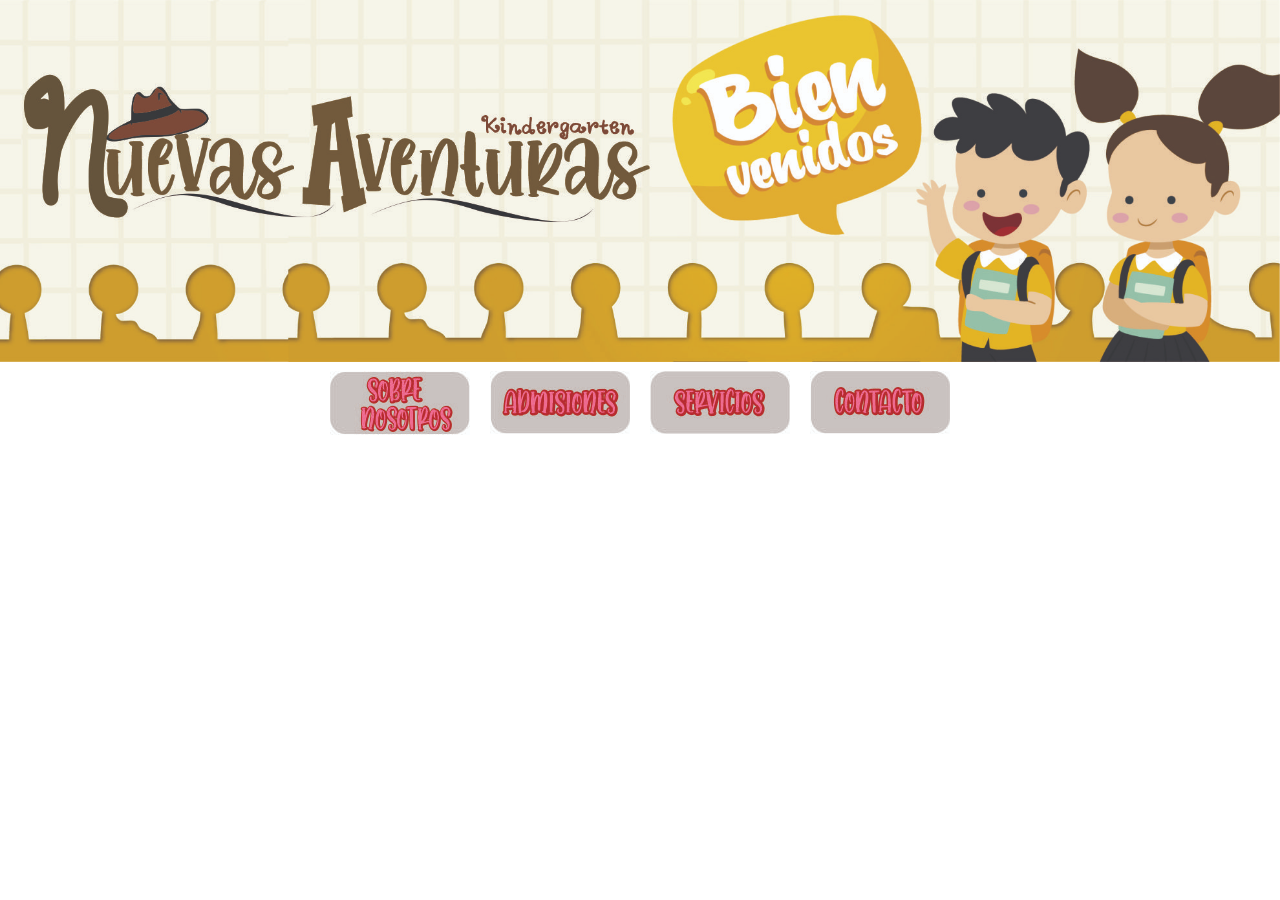
<file: index.html>
﻿<!DOCTYPE html>
<html lang="en">
<head>
  <meta charset="UTF-8">
  <meta name="viewport" content="width=device-width, initial-scale=1.0">
  <meta name="description">
  <meta content="Educación, motivación y desalloro a travez de un nivel de ence�anza didactico bajo estandares de la mas alta calidad">
  <title>Nuevas Aventuras</title>
<link rel="stylesheet" href="css/style.css">
</head>

<body>
    <header>
        <a href="index.html"><img src="img/nnuevas.jpg" alt=""></a>
    </header>

<div class="nav">
<a class="item" href="sobrenosotros.html">
<img src="img/sobrenosotros.jpg"></a>
<a class="item" href="admisiones.html">
<img src="img/admisiones.jpg"></a>
<a class="item" href="servicios.html">
<img src="img/servicios.jpg"></a>
<a class="item" href="contacto.html">
<img src="img/contacto.jpg"></a>
</div>
<center>
<iframe width="560" height="315" src="https://www.youtube.com/embed/VR0N-jk7Ovk" frameborder="0" allow="accelerometer; autoplay; encrypted-media; gyroscope; picture-in-picture" allowfullscreen></iframe>
</center>
</body>
</html>
</file>
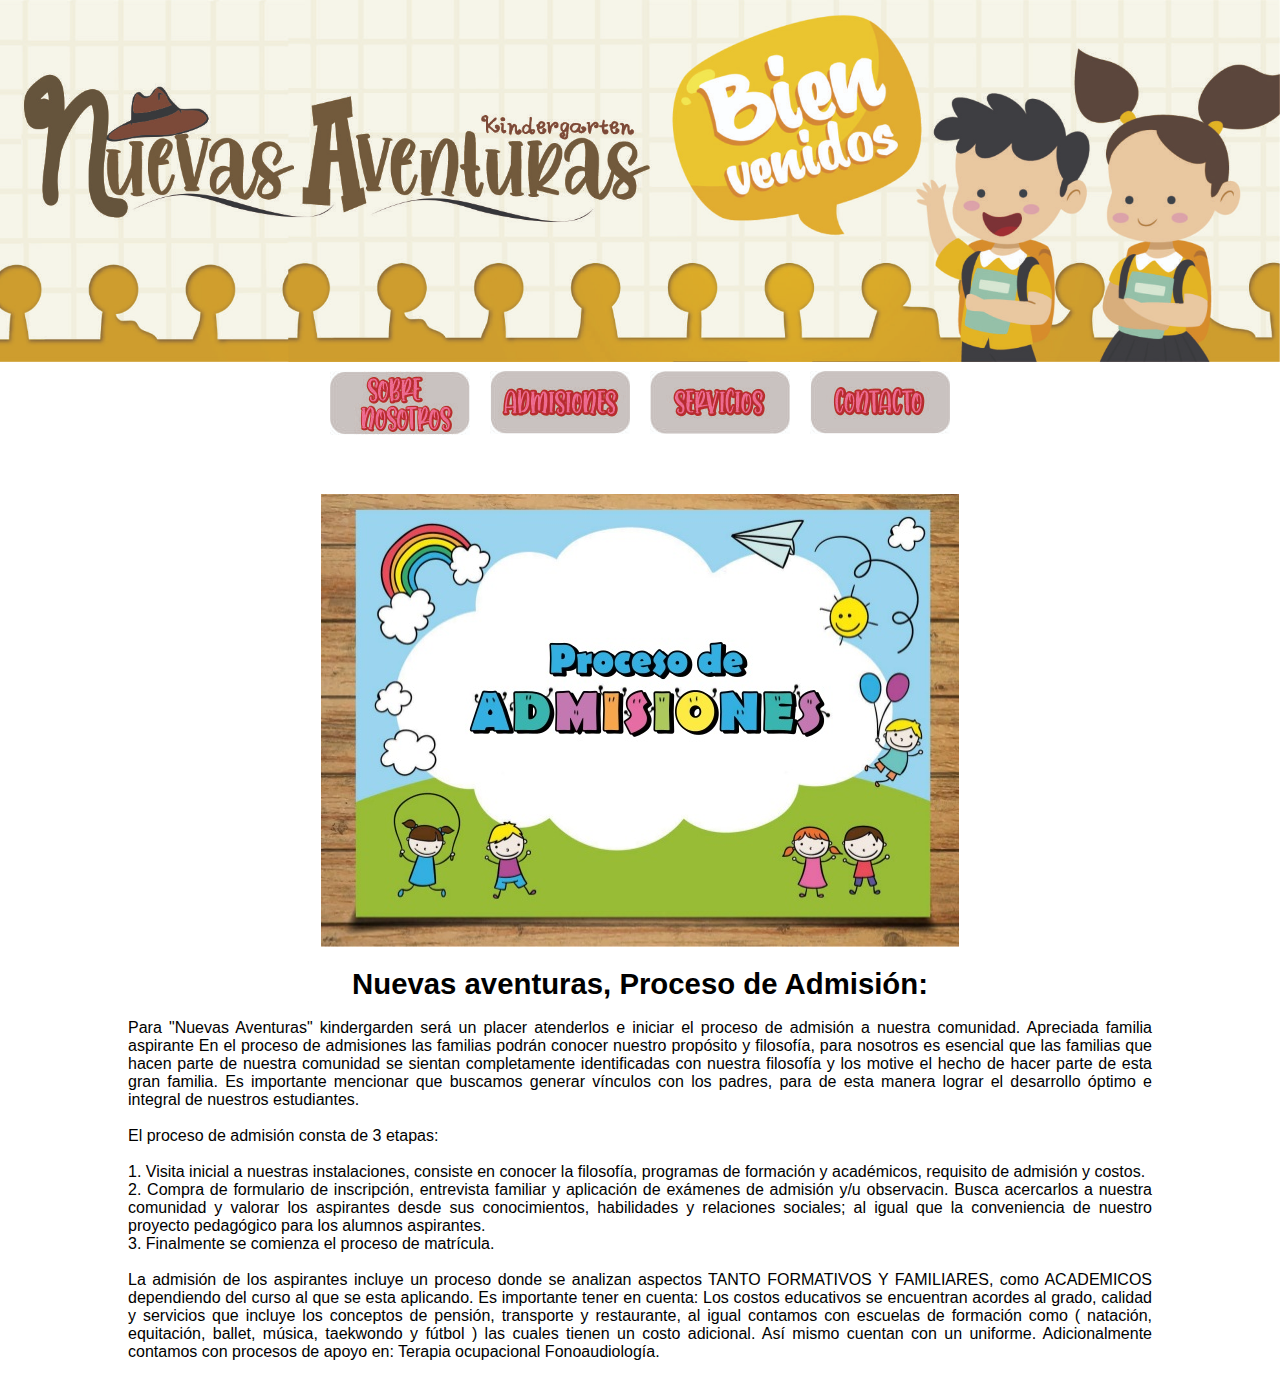
<file: admisiones.html>
<!DOCTYPE html>
<html lang="en">

<head>
    <meta charset="UTF-8">
    <meta name="viewport" content="width=device-width, initial-scale=1.0">
    <meta name="description">
    <meta
        content="Educación, motivación y desalloro a travez de un nivel de ence�anza didactico bajo estandares de la mas alta calidad">
    <title>Nuevas Aventuras</title>
    <link rel="stylesheet" href="css/style.css">
</head>

<body>
    <header>
        <a href="index.html"><img src="img/nnuevas.jpg" alt=""></a>
    </header>

    <header>
        <div class="nav">
            <a class="item" href="sobrenosotros.html">
                <img src="img/sobrenosotros.jpg"></a>
            <a class="item" href="admisiones.html">
                <img src="img/admisiones.jpg"></a>
            <a class="item" href="servicios.html">
                <img src="img/servicios.jpg"></a>
            <a class="item" href="contacto.html">
                <img src="img/contacto.jpg"></a>
        </div>

        <div class="mensaje-bienvenida">
            <img style="width: 638px; height: 453px; margin-top: 50px;" src="img/proceso.jpg">
        </div>
    </header>

	<div class="contenido">
<h1 style="text-align: center;">Nuevas aventuras, Proceso de Admisión:</h1> <br>

<p>Para "Nuevas Aventuras" kindergarden será un placer atenderlos e iniciar el proceso de admisión a nuestra comunidad. Apreciada familia aspirante
En el proceso de admisiones las familias podrán conocer nuestro propósito y filosofía, para nosotros es esencial que las familias que hacen parte de nuestra comunidad se sientan completamente identificadas con nuestra filosofía y los motive el hecho de hacer parte de esta gran familia.
Es importante mencionar que buscamos generar vínculos con los padres, para de esta manera lograr el desarrollo óptimo e integral de nuestros estudiantes.
<br> <br>
El proceso de admisión consta de 3 etapas:
<br> <br>
1. Visita inicial a nuestras instalaciones, consiste en conocer la filosofía, programas de formación y académicos, requisito de admisión y costos. <br>
2. Compra de formulario de inscripción, entrevista familiar y aplicación de exámenes de admisión y/u observacin. Busca acercarlos a nuestra comunidad y valorar los aspirantes desde sus conocimientos, habilidades y relaciones sociales; al igual que la conveniencia de nuestro proyecto pedagógico para los alumnos aspirantes. <br>
3. Finalmente se comienza el proceso de matrícula. <br>
<br>
La admisión de los aspirantes incluye un proceso donde se analizan aspectos TANTO FORMATIVOS Y FAMILIARES, como ACADEMICOS dependiendo del curso al que se esta aplicando. Es importante tener en cuenta:
Los costos educativos se encuentran acordes al grado, calidad y servicios que incluye los conceptos de pensión, transporte y restaurante, al igual contamos con escuelas de formación como ( natación, equitación, ballet, música, taekwondo y fútbol ) las cuales tienen un costo adicional. Así mismo cuentan con un uniforme.
Adicionalmente contamos con procesos de apoyo en: Terapia ocupacional Fonoaudiología.
</p>
</div>
</body>
</html>
</file>
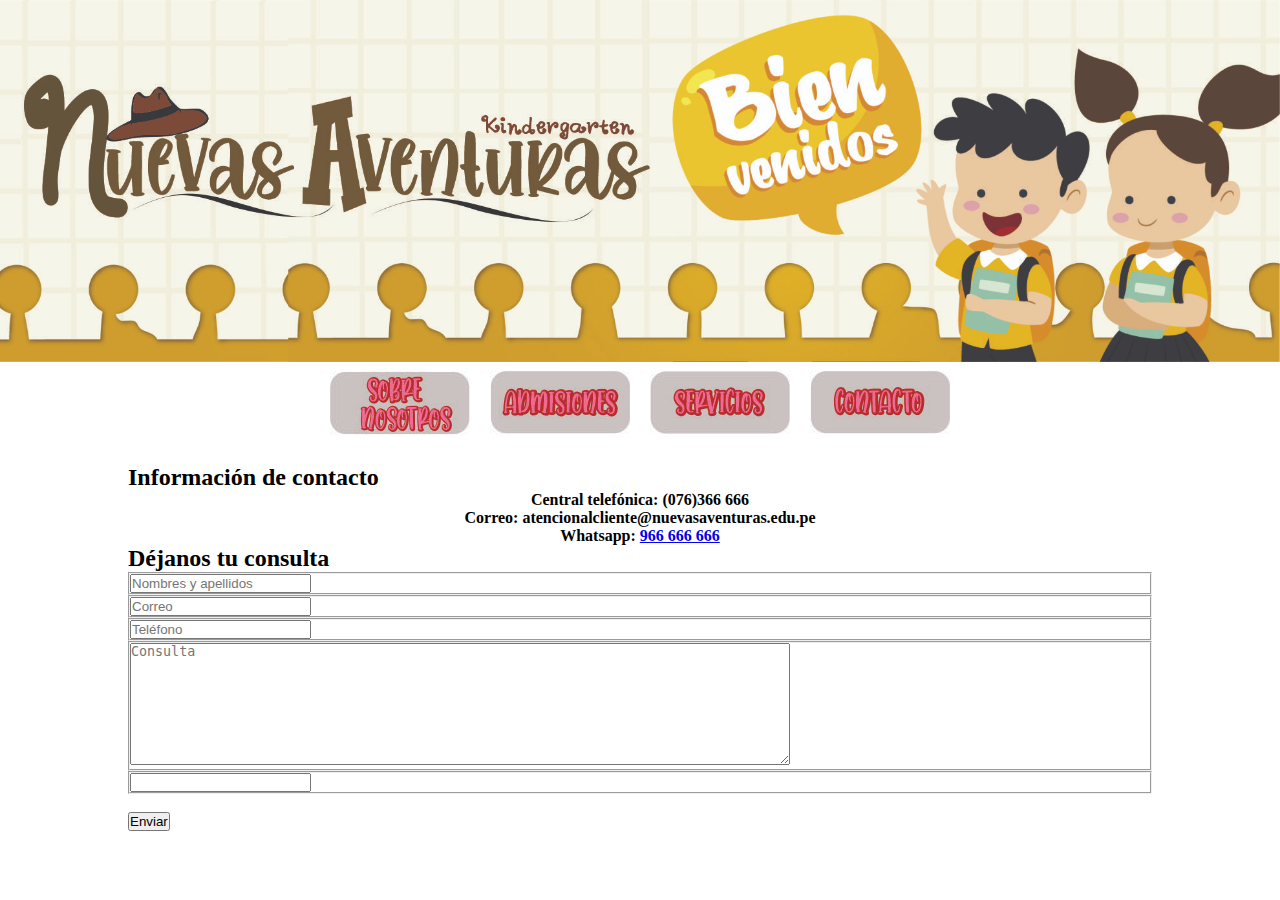
<file: contacto.html>
<!DOCTYPE html>
<html lang="en">
<head>
  <meta charset="UTF-8">
  <meta name="viewport" content="width=device-width, initial-scale=1.0">
  <meta name="description">
  <meta content="Educación, motivación y desalloro a travez de un nivel de ence�anza didactico bajo estandares de la mas alta calidad">
  <title>Nuevas Aventuras</title>
<link rel="stylesheet" href="css/style.css">
</head>

<body>
    <header>
        <a href="index.html"><img src="img/nnuevas.jpg" alt=""></a>
    </header>

<div class="nav">
<a class="item" href="sobrenosotros.html">
<img src="img/sobrenosotros.jpg"></a>
<a class="item" href="admisiones.html">
<img src="img/admisiones.jpg"></a>
<a class="item" href="servicios.html">
<img src="img/servicios.jpg"></a>
<a class="item" href="contacto.html">
<img src="img/contacto.jpg"></a>
</div>

<div class="contenido">
    <div class="row center-xs center-sm container-base-no-mobile contact">
      <div class="row col-xs-12 col-sm-9 col-md-8 start-xs start-sm start-md">

        <div class="col-xs-12 col-sm contact-info container-padding-mobile">
          <h2 class="contact-subtitle contact-subtitle-colegio">Información de contacto</h2>
          <ul class="contant-info-ul">
            <li>Central telefónica: (076)366 666</li>
            <li>Correo: atencionalcliente@nuevasaventuras.edu.pe</li>
            <li>Whatsapp: <a
                href="https://api.whatsapp.com/send?phone=51922336565&text=Me%20gustar%C3%ADa%20obtener%20m%C3%A1s%20informaci%C3%B3n"
                title="Chatea con nosotros" target="_blank" rel="nofollow">966 666 666</a></li>
          </ul>



          <div class="col-xs-12 col-sm-6 contact-form">

            <div class="col-xs-12 step1 container-padding-mobile">
              <h2>Déjanos tu consulta</h2>

              <form action="/colegio/contacto" method="post">
                <input type="hidden" name="_token" value="TBLJ6kMLedkcUuVwNZt6uEWomW4ctRCv2Tvp0yQU">
                <fieldset class="form-group">
                  <input type="onlytext" name="contact_names" placeholder="Nombres y apellidos" pattern="[A-Za-z ]+"
                    required>
                </fieldset>

                <fieldset class="form-group">
                  <input type="email" name="contact_email" placeholder="Correo" required>
                </fieldset>

                <fieldset class="form-group">
                  <input type="tel" type="tel" class="contant-form-phone" minlength="6" min="0" name="contact_phone"
                    placeholder="Teléfono" pattern="([0-9]+)" required>
                </fieldset>

                <fieldset class="form-group">
                  <textarea name="contact_message" rows="8" cols="80" placeholder="Consulta" required></textarea>
                </fieldset>

                <div class="row col-xs-12">
                  <div class="col-xs-12">
                    <fieldset class="form-group">
                      <input type="captcha" class="captcha" name="captcha" id="captcha">
                    </fieldset>
                  </div>

                  <div class="col-xs-12">
                    <div class="g-recaptcha" data-callback="captcha"
                      data-sitekey="6LeHW1cUAAAAALgptl-KjhXhIlK5JzCBI4Mt0Zi1"></div>
                  </div>
                </div>
                <div class="row col-xs-12 end-xs">
                  <input type="text" name="contact_type" value="colegio" hidden readonly><br>
                  <button type="submit" name="contact_validate" id="contact_validate" class="validate">Enviar <i
                      class="fa fa-check"></i></button>
                </div>
              </form>
            </div>

          </div>

        </div>
      </div>


    </div>

</body>
</html>
</file>
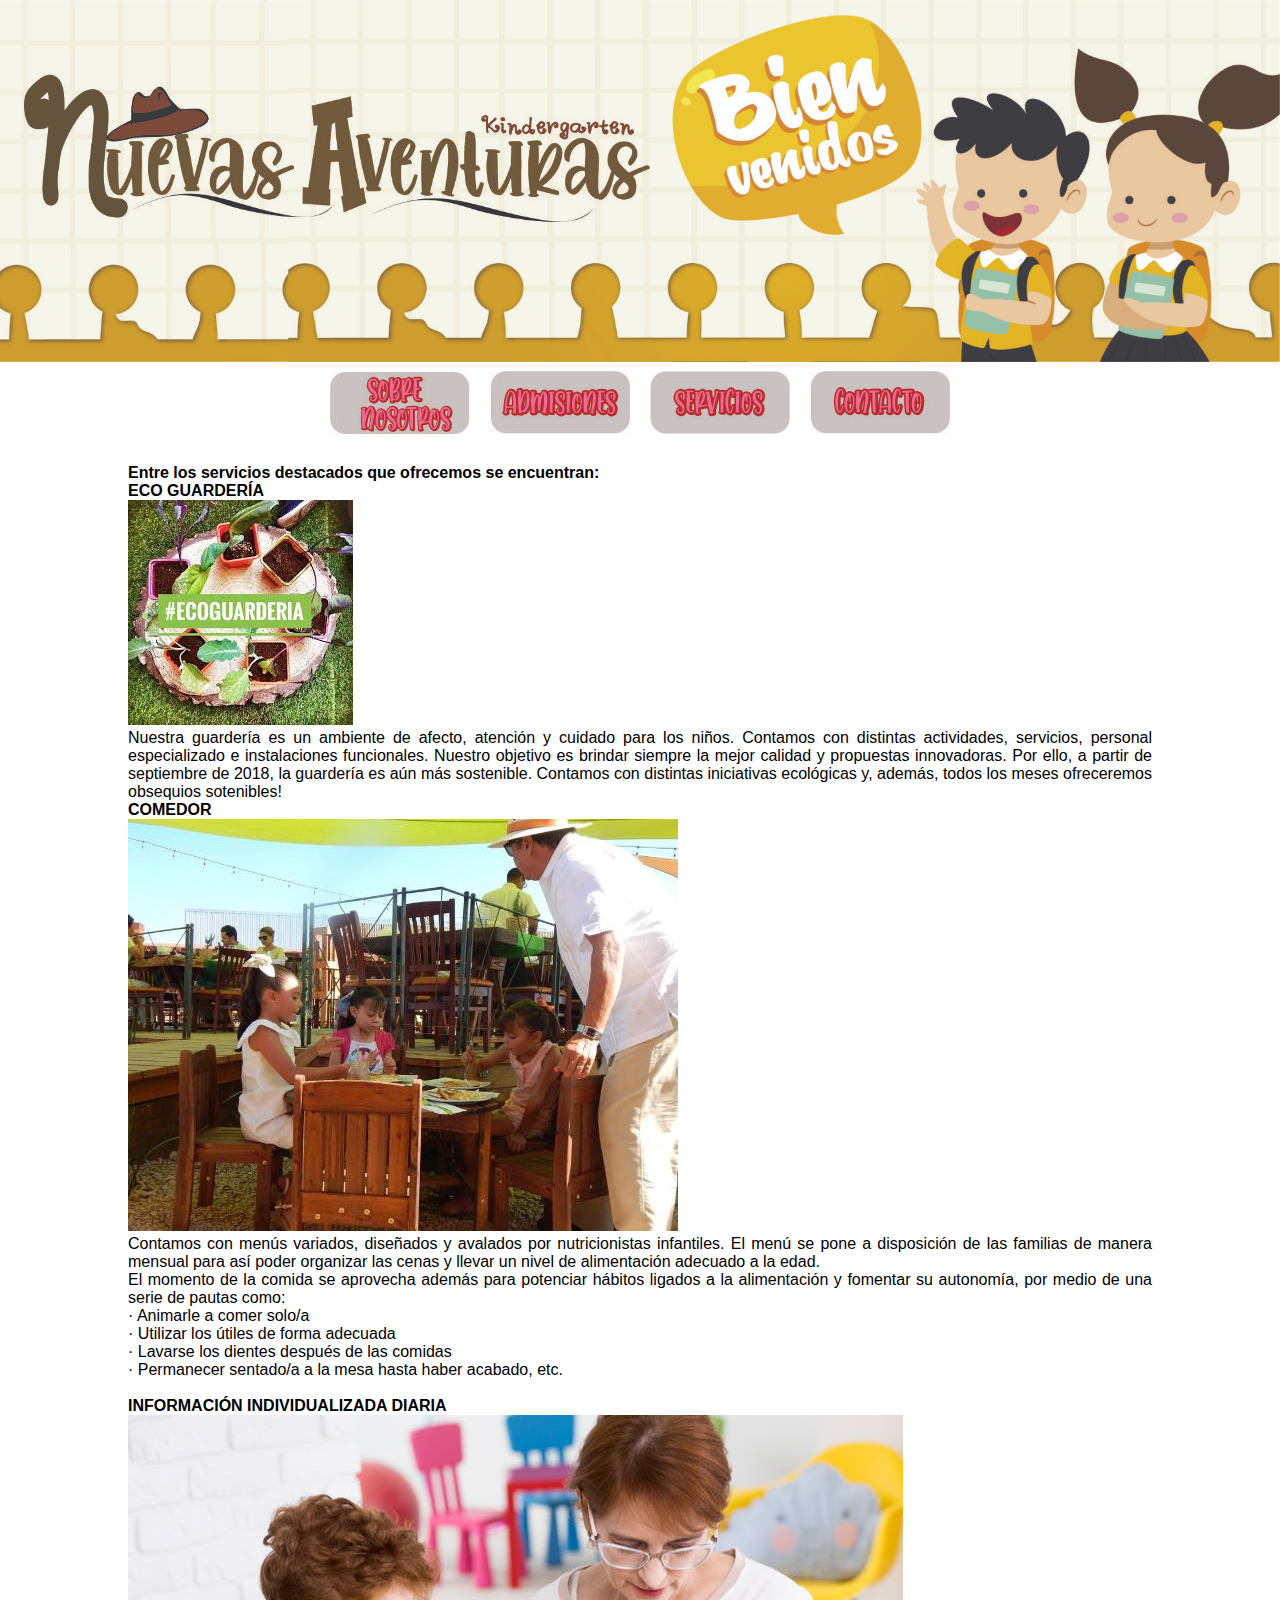
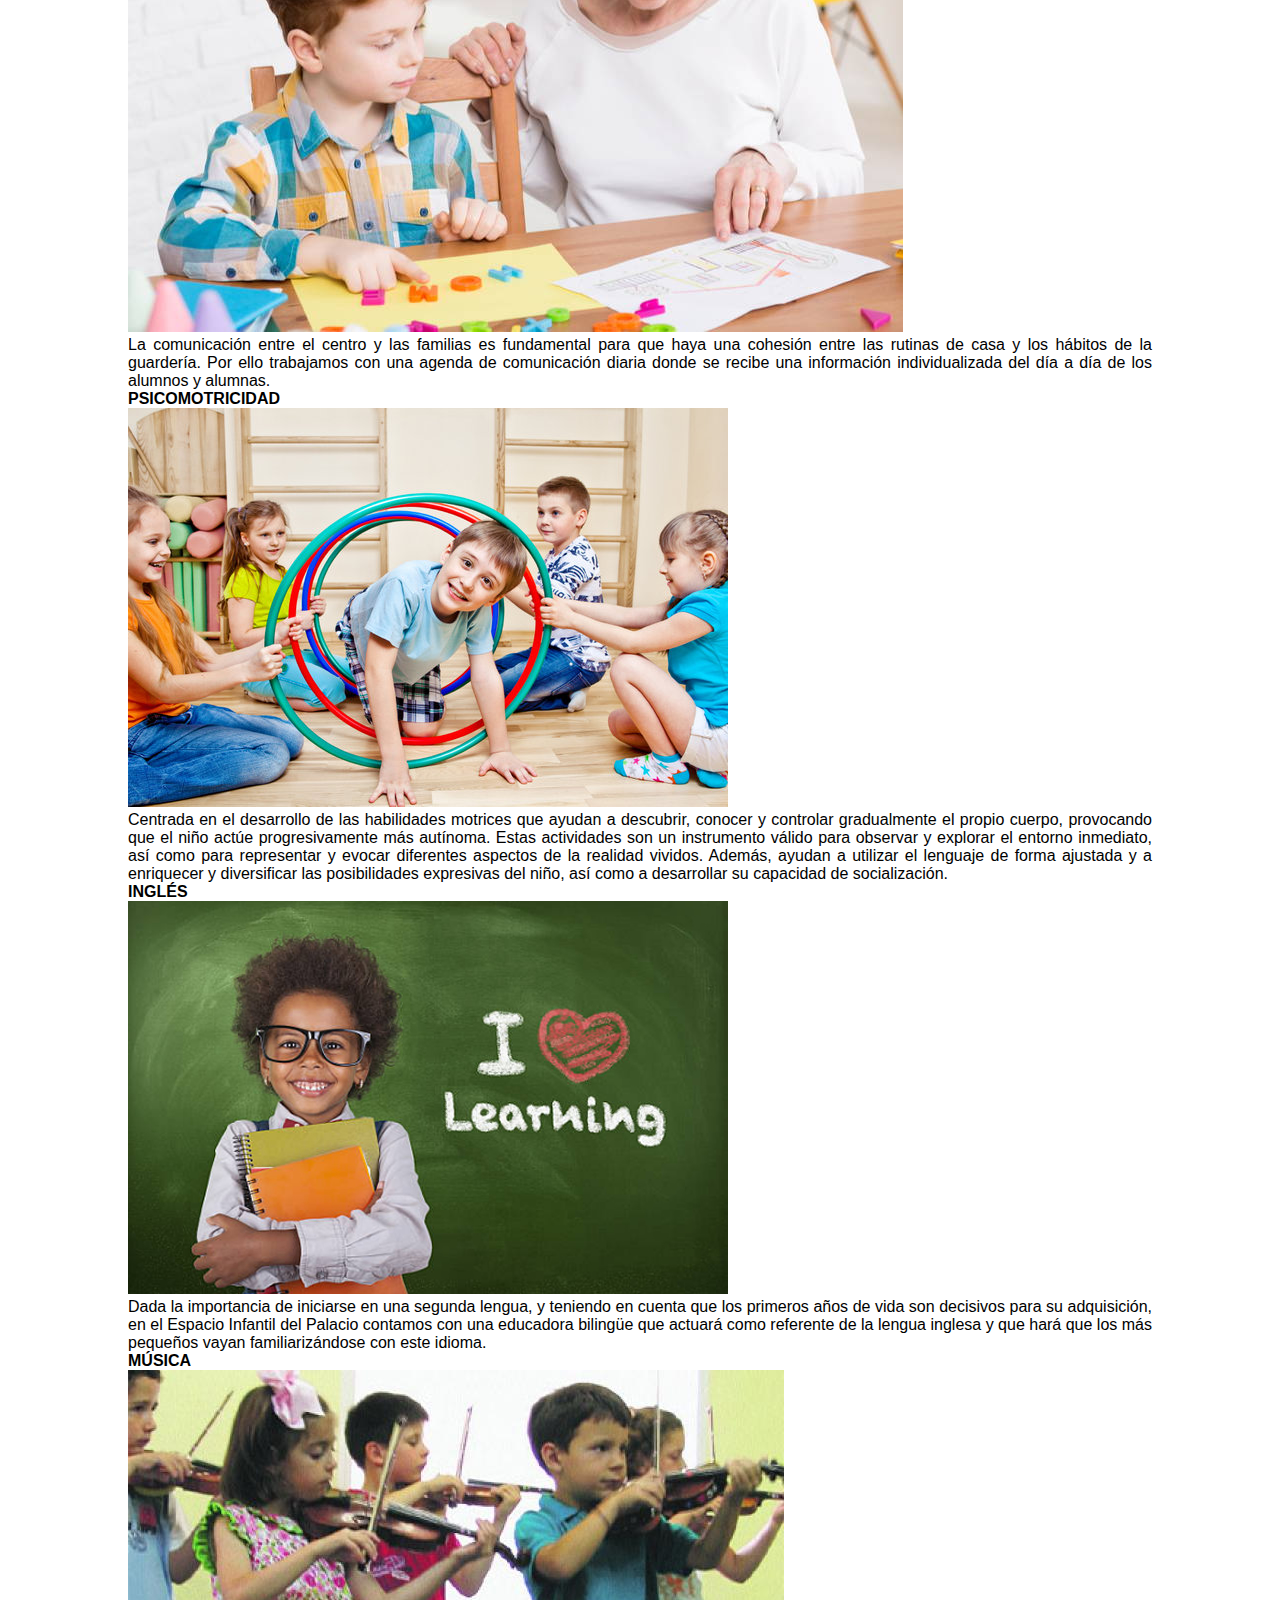
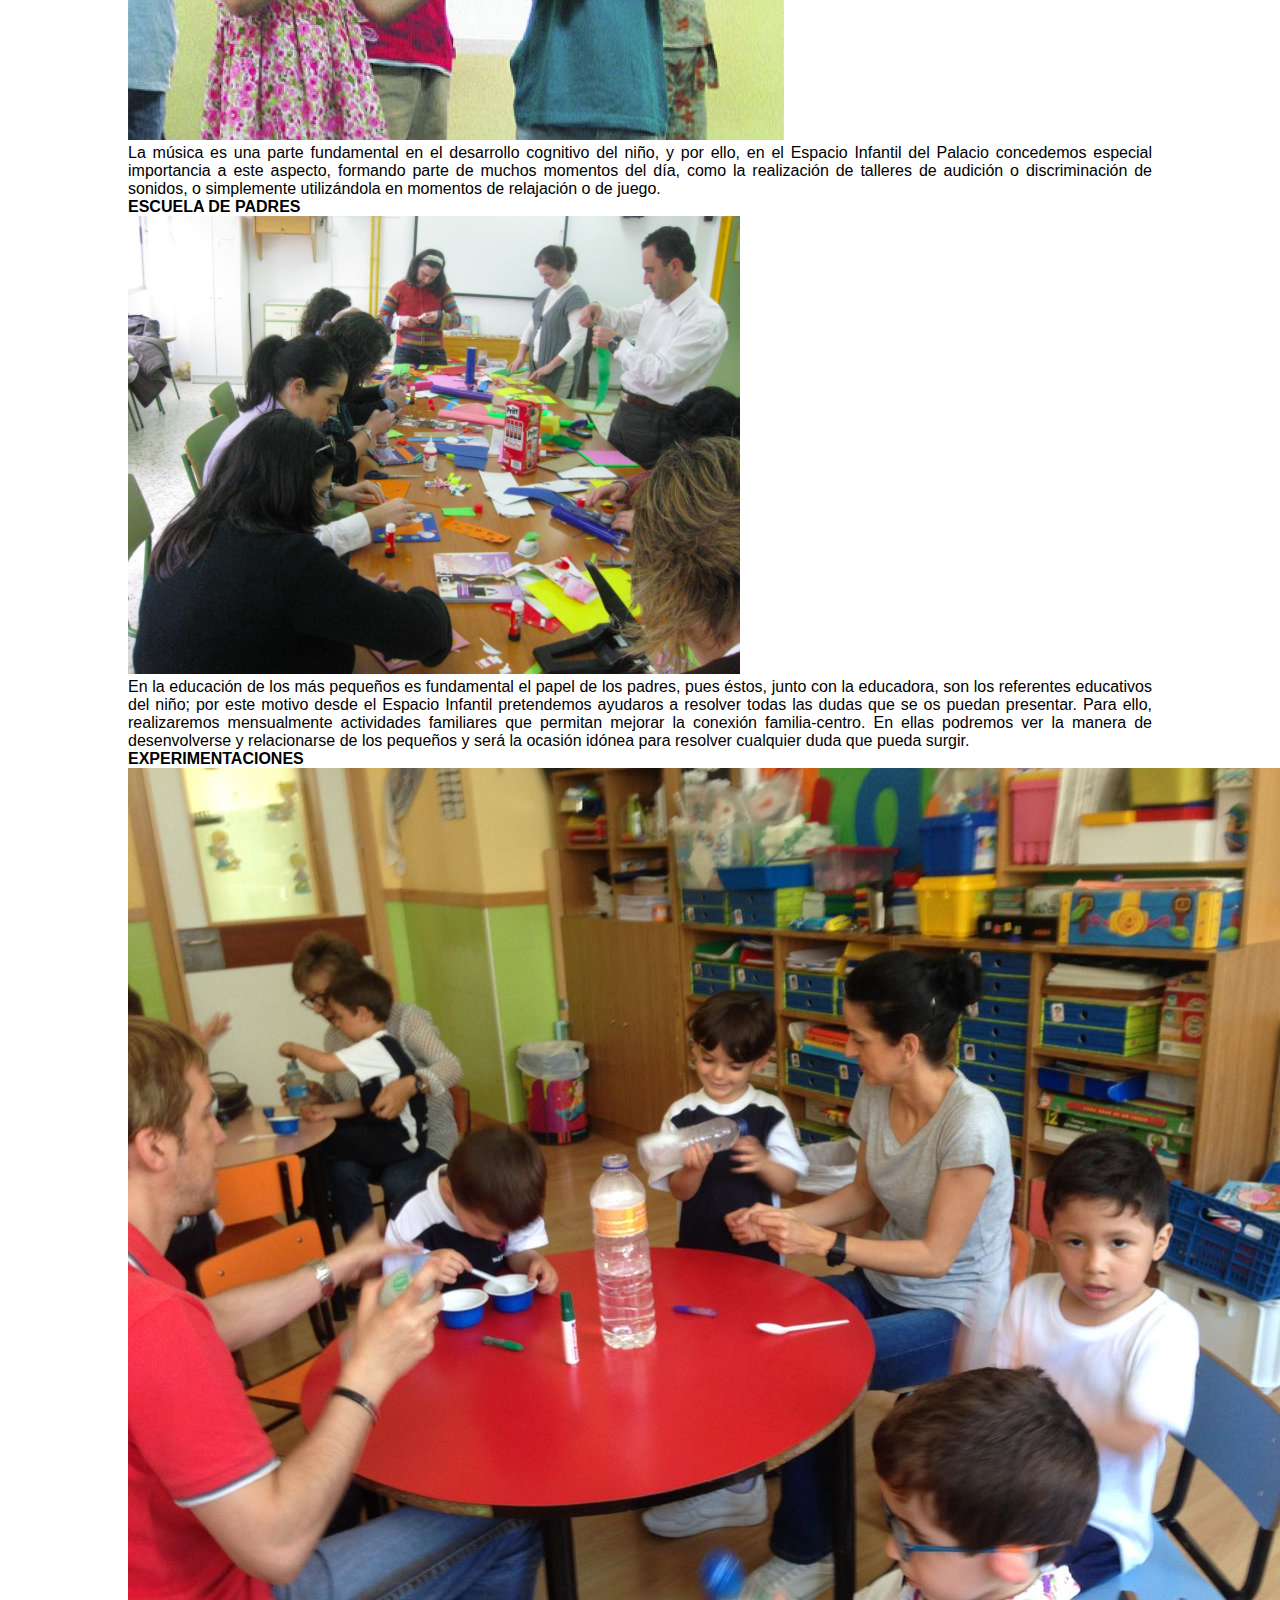
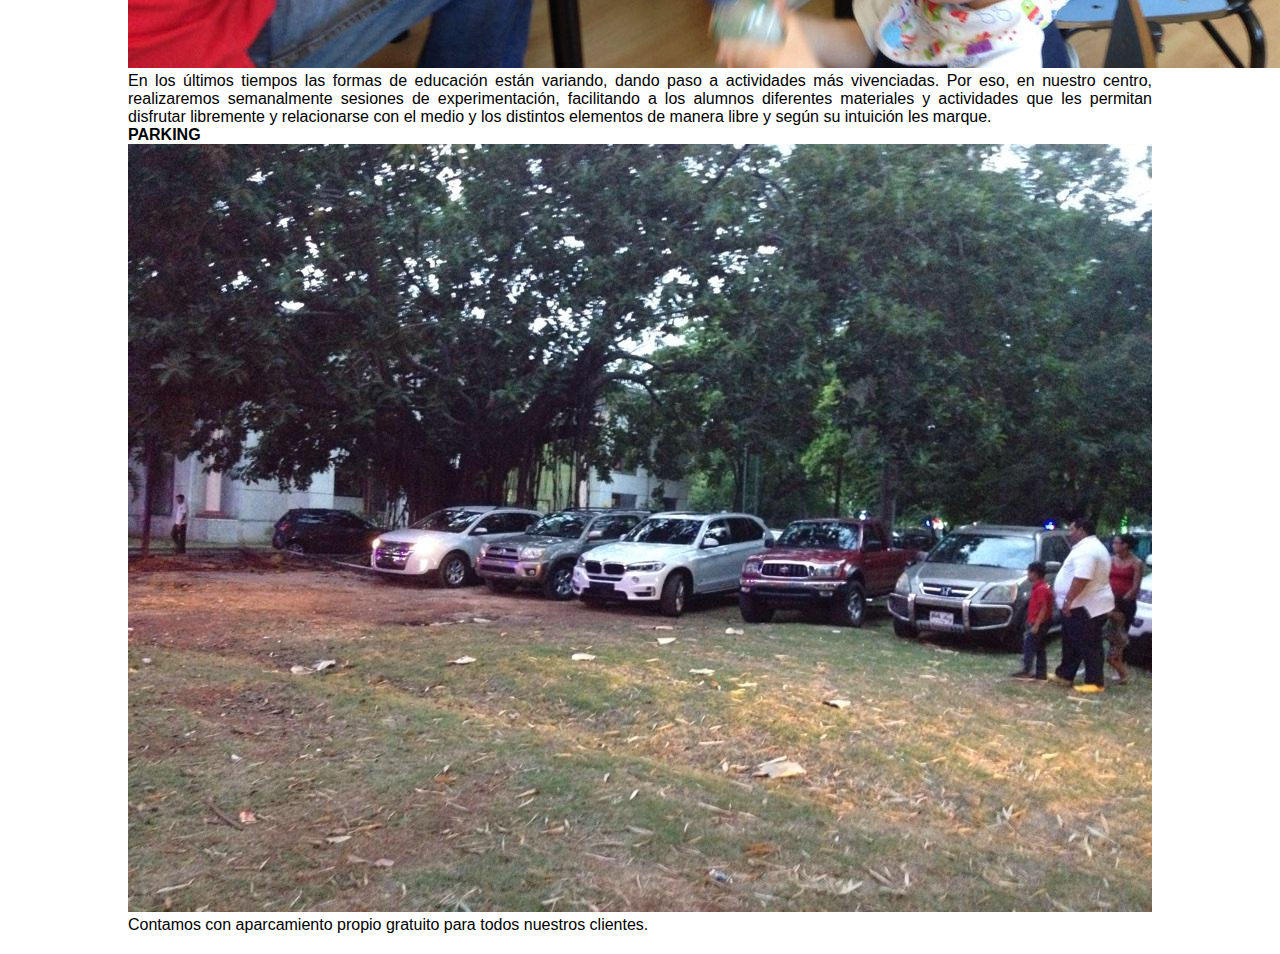
<file: servicios.html>
﻿<!DOCTYPE html>
<html lang="en">

<head>
  <meta charset="UTF-8">
  <meta name="viewport" content="width=device-width, initial-scale=1.0">
  <meta name="description">
  <meta
    content="Educación, motivación y desalloro a travez de un nivel de ence�anza didactico bajo estandares de la mas alta calidad">
  <title>Nuevas Aventuras</title>
  <link rel="stylesheet" href="css/style.css">
</head>

<body>
  <header>
    <a href="index.html"><img src="img/nnuevas.jpg" alt=""></a>
  </header>

  <div class="nav">
    <a class="item" href="sobrenosotros.html">
      <img src="img/sobrenosotros.jpg"></a>
    <a class="item" href="admisiones.html">
      <img src="img/admisiones.jpg"></a>
    <a class="item" href="servicios.html">
      <img src="img/servicios.jpg"></a>
    <a class="item" href="contacto.html">
      <img src="img/contacto.jpg"></a>
  </div>
  <div class="contenido">
    <div class="info_bloque">

      <div class="info_bloque_fot_texto">

        <div class="info_bloque_texto">
          <p class="heditor_first_justify">
            <strong>Entre los servicios destacados que ofrecemos se encuentran:</strong>&nbsp;
          </p>
          <p class="MsoNormal">
            <strong><span class="heditor_underline"><span>ECO GUARDERÍA</span></span></strong>
          </p>
          <img src="img/ecoguarderia.jpg">
          <p class="MsoNormal">
            <span>Nuestra guardería es un ambiente de afecto, atención y
              cuidado para los niños. Contamos con distintas actividades, servicios, personal
              especializado e instalaciones funcionales. Nuestro objetivo es brindar siempre
              la mejor calidad y propuestas innovadoras. Por ello, a partir de septiembre de
              2018, la guardería es aún más sostenible. Contamos con distintas iniciativas
              ecológicas y, además, todos los meses ofreceremos obsequios sotenibles!&nbsp;</span>
          </p>
          <p class="heditor_justify">
            <strong>
              <span class="heditor_underline">COMEDOR</span></strong>
          </p>
          <img src="img/comedor.jpg">
          <p class="heditor_justify">
            Contamos con menús variados, diseñados y avalados por nutricionistas infantiles. El menú se pone a
            disposición de las familias de manera mensual para así poder organizar las cenas y llevar un nivel de
            alimentación adecuado a la edad.
          </p>
          <p>
            El momento de la comida se aprovecha además para potenciar hábitos ligados a la alimentación y fomentar su
            autonomía, por medio de una serie de pautas como:
          </p>
          <p>
            &middot; Animarle a comer solo/a
          </p>
          <p>
            &middot; Utilizar los útiles de forma adecuada
          </p>
          <p>
            &middot; Lavarse los dientes después de las comidas
          </p>
          <p>
            &middot; Permanecer sentado/a a la mesa hasta haber acabado, etc.
          </p>


          <div class="info_sep_salto_parrafo"><span>&nbsp;</span></div>


          <div class="info_bloque">

            <div class="info_bloque_fot_texto">

              <div class="info_bloque_texto">
                <p class="heditor_first_justify">
                  <span class="heditor_underline"><strong>INFORMACIÓN INDIVIDUALIZADA DIARIA</strong></span>
                </p>
                <img src="img/informacion.jpg">
                <p class="heditor_justify">
                  La comunicación entre el centro y las familias es fundamental para que haya una cohesión entre las
                  rutinas de casa y los hábitos de la guardería. Por ello trabajamos con una agenda de comunicación
                  diaria donde se recibe una información individualizada del día a día de los alumnos y alumnas.
                </p>
                <p class="heditor_justify">
                  <span class="heditor_underline"><strong>PSICOMOTRICIDAD</strong></span>
                </p>
                <img src="img/motrocidad.jpg">
                <p class="heditor_justify">
                  Centrada en el desarrollo de las habilidades motrices que ayudan a descubrir, conocer y controlar
                  gradualmente el propio cuerpo, provocando que el niño actúe progresivamente más autínoma. Estas
                  actividades son un instrumento válido para observar y explorar el entorno inmediato, así como para
                  representar y evocar diferentes aspectos de la realidad vividos. Además, ayudan a utilizar el lenguaje
                  de forma ajustada y a enriquecer y diversificar las posibilidades expresivas del niño, así como a
                  desarrollar su capacidad de socialización.
                </p>
                <p class="heditor_justify">
                  <span class="heditor_underline"><strong>INGLÉS</strong></span>
                </p>
		<img src="img/ingles2.jpg">
                <p class="heditor_justify">
                  Dada la importancia de iniciarse en una segunda lengua, y teniendo en cuenta que los primeros años de
                  vida son decisivos para su adquisición, en el Espacio Infantil del Palacio contamos con una educadora
                  bilingüe que actuará como referente de la lengua inglesa y que hará que los más pequeños vayan
                  familiarizándose con este idioma.
                </p>
		
                <p class="heditor_justify">
                  <span class="heditor_underline"><strong>MÚSICA</strong></span>
                </p>
		<img src="img/musica.jpg">
                <p class="heditor_justify">
                  La música es una parte fundamental en el desarrollo cognitivo del niño, y por ello, en el Espacio
                  Infantil del Palacio concedemos especial importancia a este aspecto, formando parte de muchos momentos
                  del día, como la realización de talleres de audición o discriminación de sonidos, o simplemente
                  utilizándola en momentos de relajación o de juego.
                </p>
                <p class="heditor_justify">
                  <strong><span class="heditor_underline">
                      ESCUELA DE PADRES</span></strong>
                </p>
		<img src="img/padres.jpg">
                <p class="heditor_justify">
                  En la educación de los más pequeños es fundamental el papel de los padres, pues éstos, junto con la
                  educadora, son los referentes educativos del niño; por este motivo desde el Espacio Infantil
                  pretendemos ayudaros a resolver todas las dudas que se os puedan presentar. Para ello, realizaremos
                  mensualmente actividades familiares que permitan mejorar la conexión familia-centro. En ellas podremos
                  ver la manera de desenvolverse y relacionarse de los pequeños y será la ocasión idónea para resolver
                  cualquier duda que pueda surgir.&nbsp;
                </p>
                <p class="heditor_justify">
                  <strong><span class="heditor_underline">EXPERIMENTACIONES</span></strong>
                </p>
		<img src="img/experimento.jpg">
                <p class="heditor_justify">
                  En los últimos tiempos las formas de educación están variando, dando paso a actividades más
                  vivenciadas. Por eso, en nuestro centro, realizaremos semanalmente sesiones de experimentación,
                  facilitando a los alumnos diferentes materiales y actividades que les permitan disfrutar libremente y
                  relacionarse con el medio y los distintos elementos de manera libre y según su intuición les marque.
                </p>
                <p class="heditor_justify">
                  <span class="heditor_underline"><strong>PARKING</strong></span>
                </p>
		<img src="img/carros.jpg">
                <p class="heditor_justify">
                  Contamos con aparcamiento propio gratuito para todos nuestros clientes.
                </p>

              </div>

            </div>

          </div>

        </div>

</body>
</html>
</file>
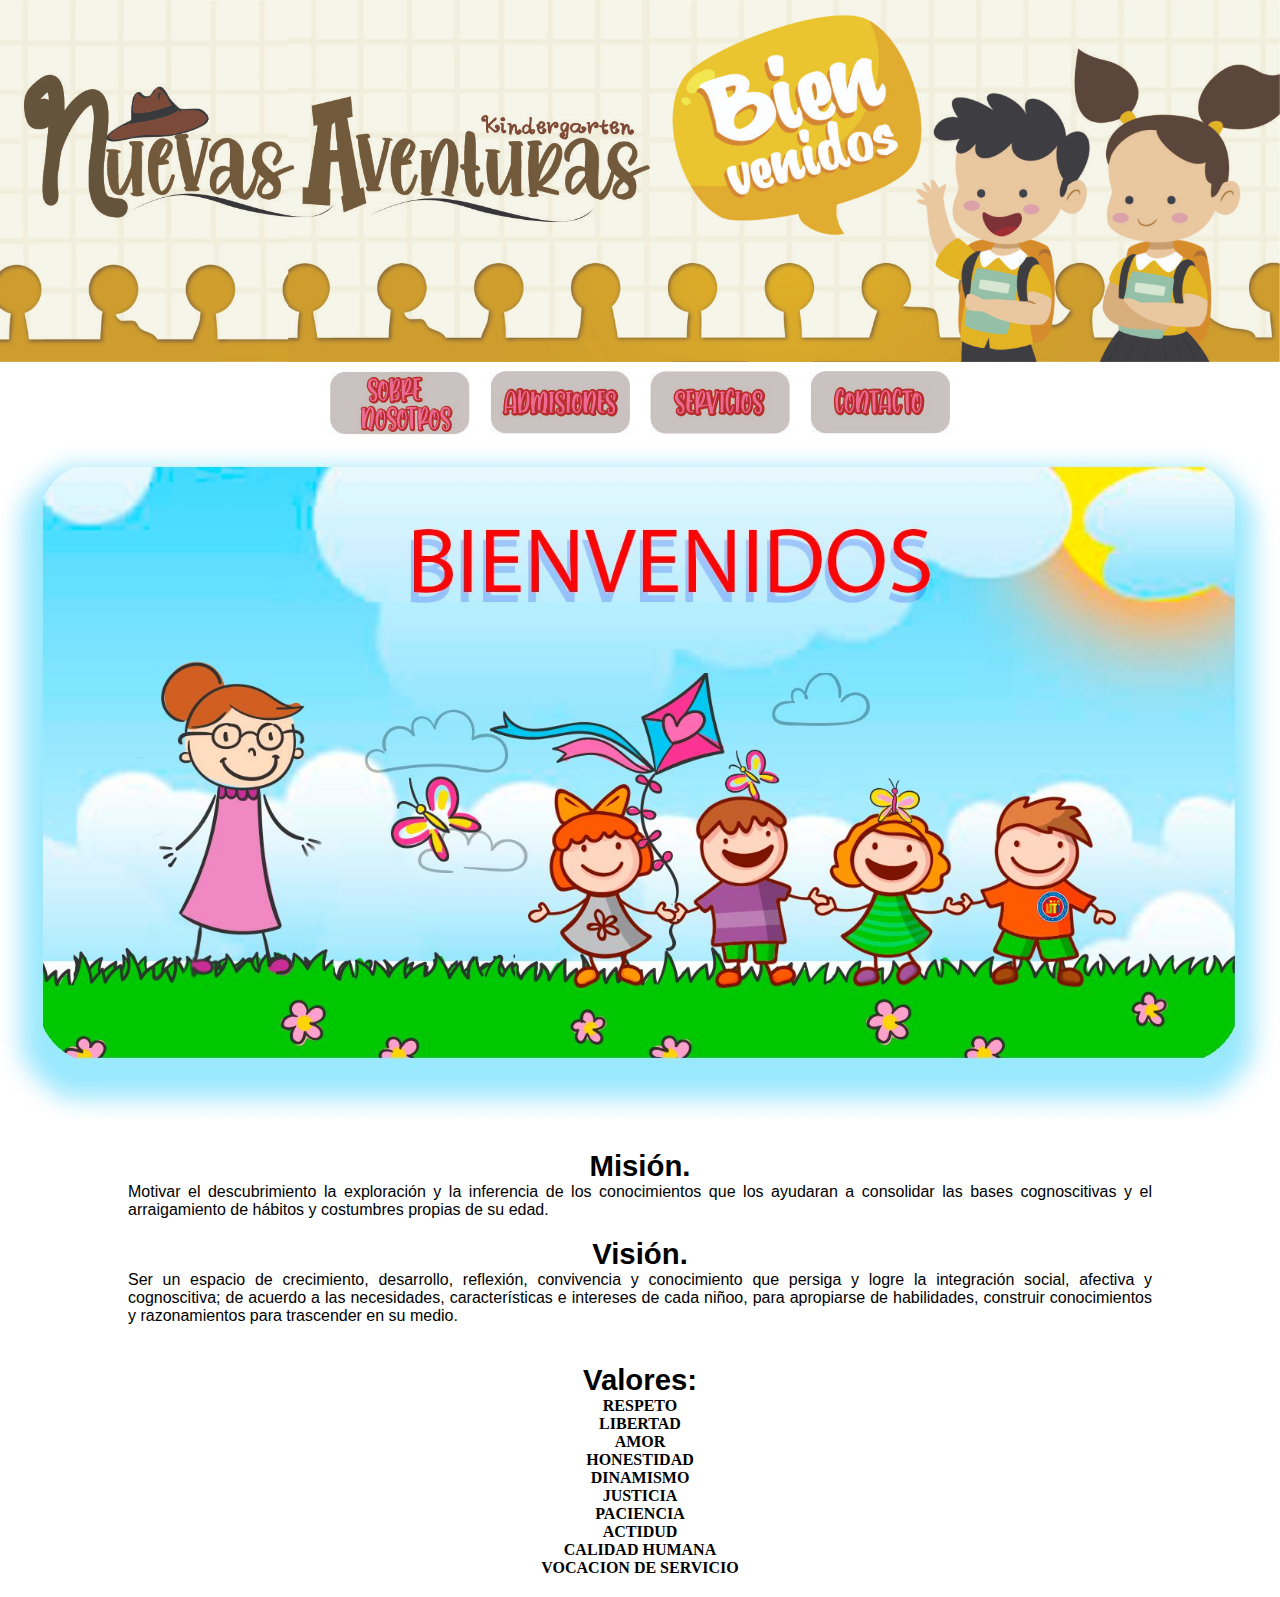
<file: sobrenosotros.html>
<!DOCTYPE html>
<html lang="en">

<head>
    <meta charset="UTF-8">
    <meta name="viewport" content="width=device-width, initial-scale=1.0">
    <meta name="description">
    <meta
        content="Educación, motivación y desalloro a travez de un nivel de ence�anza didactico bajo estandares de la mas alta calidad">
    <title>Nuevas Aventuras</title>
    <link rel="stylesheet" href="css/style.css">
</head>

<body>
    <header>
        <a href="index.html"><img src="img/nnuevas.jpg" alt=""></a>
    </header>

    <header>
        <div class="nav">
            <a class="item" href="sobrenosotros.html">
                <img src="img/sobrenosotros.jpg"></a>
            <a class="item" href="admisiones.html">
                <img src="img/admisiones.jpg"></a>
            <a class="item" href="servicios.html">
                <img src="img/servicios.jpg"></a>
            <a class="item" href="contacto.html">
                <img src="img/contacto.jpg"></a>
        </div>

        <div class="mensaje-bienvenida">
            <img src="img/bienvenidos.jpg">
        </div>
    </header>
    <div class="contenido">
        <div class="titulo">
            <h1>Misión.</h1>
        </div>
        <p>Motivar el descubrimiento la exploración y la inferencia de los conocimientos que los ayudaran a consolidar
            las bases cognoscitivas y el arraigamiento de hábitos y costumbres propias de su edad.</p>
        <br>
        <div class="titulo">
            <h1>Visión.</h1>
        </div>
        <p>Ser un espacio de crecimiento, desarrollo, reflexión, convivencia y conocimiento que persiga y logre la
            integración social, afectiva y cognoscitiva; de acuerdo a las necesidades, características e intereses de
            cada niñoo, para apropiarse de habilidades, construir conocimientos y razonamientos para trascender en su
            medio.
        </p>
        <br>
    </div>
    <div class="contenido">
        <div class="titulo">
            <h1>Valores:</h1>
        </div>
        <ul>
            <li>RESPETO</li>
            <li>LIBERTAD</li>
            <li>AMOR</li>
            <li>HONESTIDAD</li>
            <li>DINAMISMO</li>
            <li>JUSTICIA</li>
            <li>PACIENCIA</li>
            <li>ACTIDUD</li>
            <li>CALIDAD HUMANA</li>
            <li>VOCACION DE SERVICIO</li>
        </ul>
    </div>
</body>

</html>
</file>
<file: css/style.css>
*{
    margin: 0px;
    padding: 0px;
}

h1{
    font-family: Verdana, Geneva, Tahoma, sans-serif;
    font-weight: 700;
    font-size: 22pt;
}
p{
    font-size: 12pt;
    font-weight: 400;
    font-family: Verdana, Geneva, Tahoma, sans-serif;
    text-align: justify;
}
header{
    width: 100%;
    height: auto;
}
header img{
    width: 100%;
    height: auto;
}
.nav{
    width: 100%;
    display: flex;
    justify-content: center;
}
.item{
    margin: 5px 10px;
}
.contenido{
    width: 80%;
    padding: 0px 10%;
    margin: 20px 0px;
}

.titulo h1{
    width: 100%;
    text-align: center;
}
ul{
    width: 100%;
    justify-content: center;
}
li{
    text-align: center;
    list-style: none;
    font-weight: 700;
}
.mensaje-bienvenida{
    display: flex;
    justify-content: center;
}
</file>
